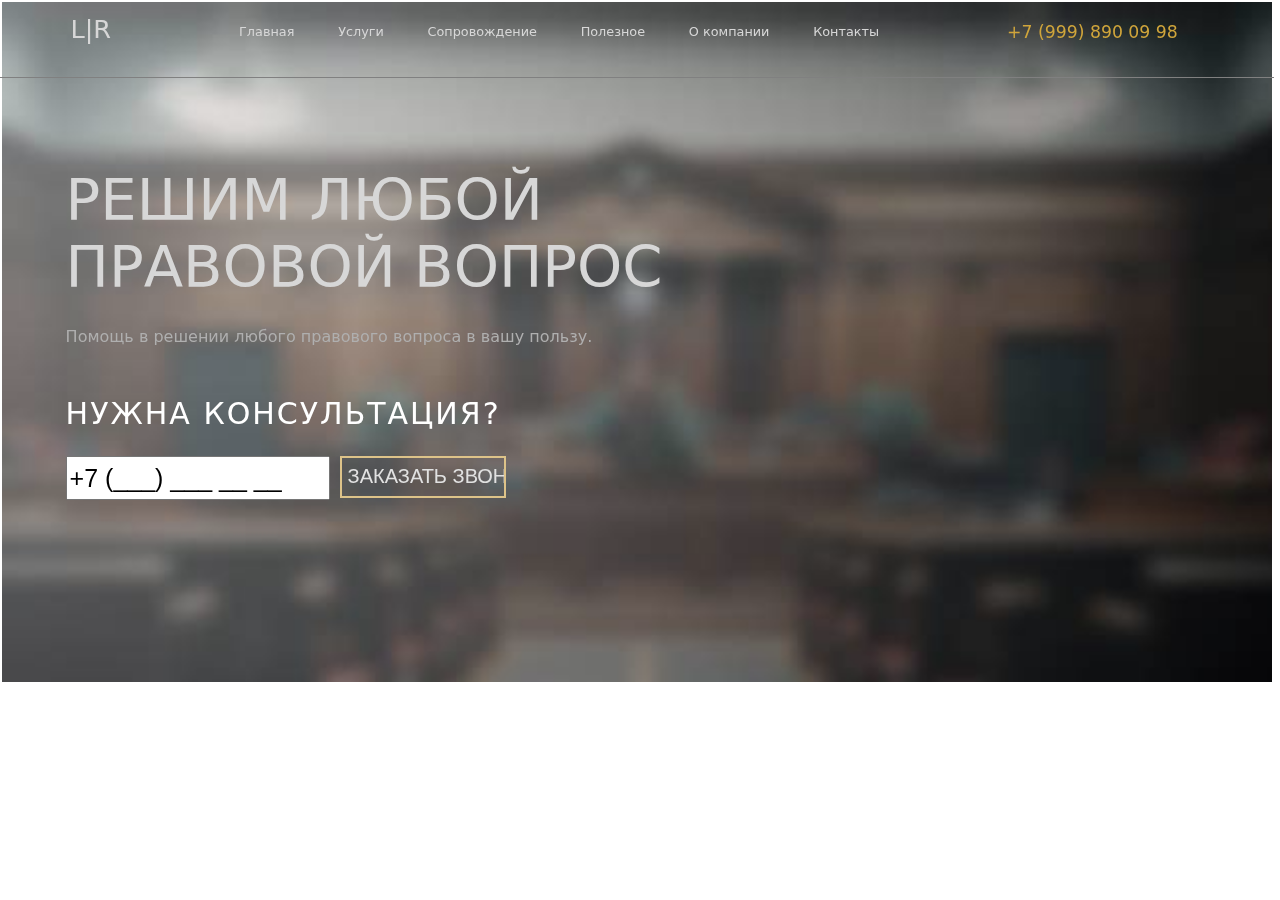
<file: index.html>
<!DOCTYPE html>
<html lang="en">
<head>
    <meta charset="UTF-8">
    <meta http-equiv="X-UA-Compatible" content="IE=edge">
    <meta name="viewport" content="width=device-width, initial-scale=1.0">
    <link rel="stylesheet" href="/CSS/style.css">
    <title>title</title>
</head>
<body>

    <div class="container">
    
    
        <div class="title">
        
            <div class="header">
            
                <div class="name">
                
                    <h1 class="name">L|R</h1>
                    
                </div>
                
                <div class="elements">
                
                    <a href=''>Главная</a>
                    <a href=''>Услуги</a>
                    <a href=''>Сопровождение</a>
                    <a href=''>Полезное</a>
                    <a href=''>О компании</a>
                    <a href=''>Контакты</a>
                    
                </div>
                
                <div class="phonenumber">
                
                    <h2>+7 (999) 890 09 98</h2>
                
                </div>
        
            </div>
            
            
            <div class="bigtitle">
            
                <div class="minititle">
                    
                    <h1>РЕШИМ ЛЮБОЙ ПРАВОВОЙ ВОПРОС</h1>
                    <h2>Помощь в решении любого правового вопроса в вашу пользу.</h2>
                    
                    <div class="consult">
                        <h2>НУЖНА КОНСУЛЬТАЦИЯ?</h2>
                        
                        <div class="consultinput">
                        
                        
                            <div class="consultnum">
                                <input maxlength="20" type="tel" name="consultnum" id="" value="+7 (___) ___ __ __">
                            </div>
                            
                            <div class="consultbut">
                                <input type="button" value="ЗАКАЗАТЬ ЗВОНОК">
                            </div>
                            
                            
                        </div>
                        
                    </div>
                    
                </div>
            
            </div>
        
        
        </div>
    
    
    </div>
    
</body>
</html>
</file>
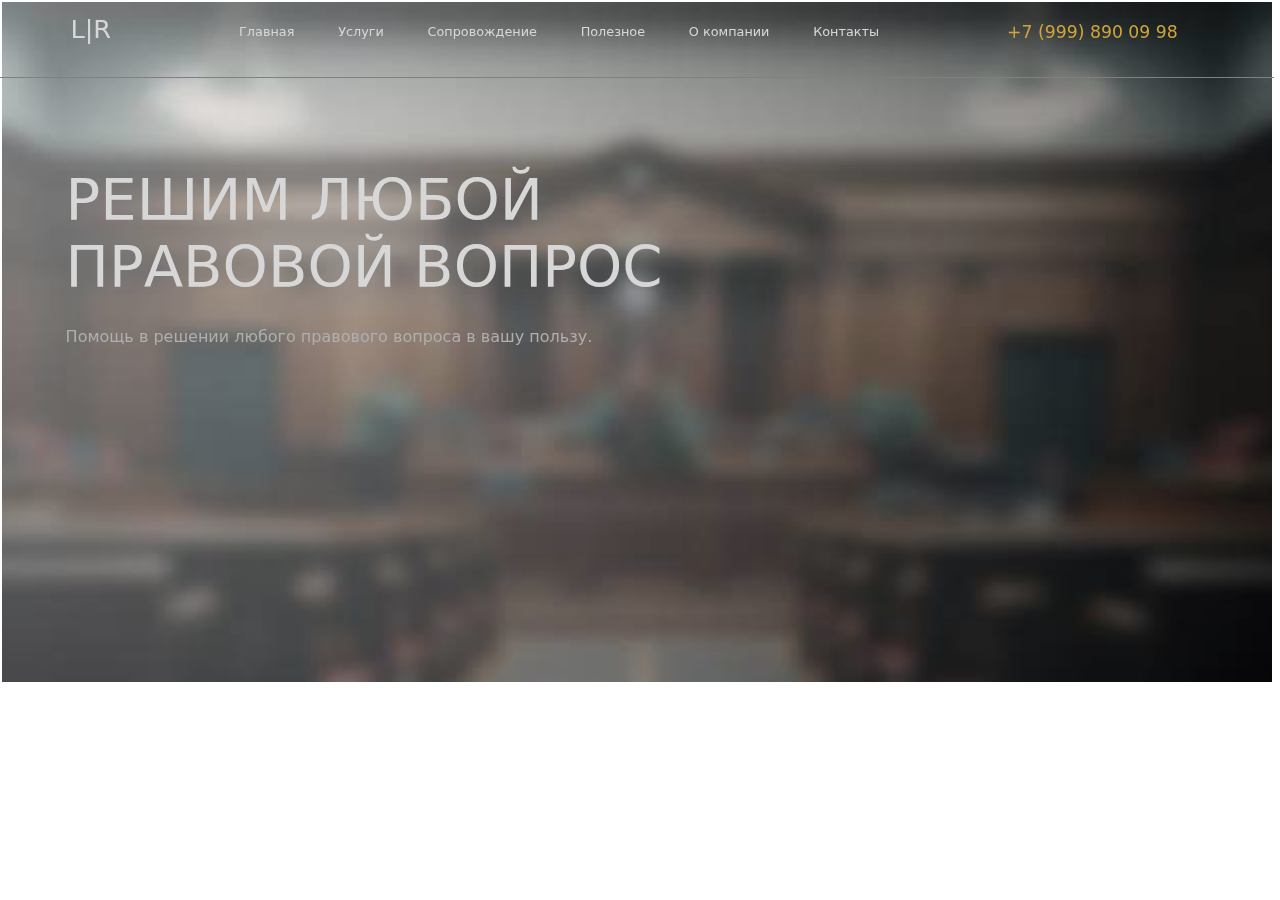
<file: HTML/index.html>
<!DOCTYPE html>
<html lang="en">
<head>
    <meta charset="UTF-8">
    <meta http-equiv="X-UA-Compatible" content="IE=edge">
    <meta name="viewport" content="width=device-width, initial-scale=1.0">
    <link rel="stylesheet" href="/CSS/style.css">
    <title>title</title>
</head>
<body>

    <div class="container">
    
    
        <div class="title">
        
            <div class="header">
            
                <div class="name">
                
                    <h1 class="name">L|R</h1>
                    
                </div>
                
                <div class="elements">
                
                    <a href=''>Главная</a>
                    <a href=''>Услуги</a>
                    <a href=''>Сопровождение</a>
                    <a href=''>Полезное</a>
                    <a href=''>О компании</a>
                    <a href=''>Контакты</a>
                    
                </div>
                
                <div class="phonenumber">
                
                    <h2>+7 (999) 890 09 98</h2>
                
                </div>
        
            </div>
            
            
            <div class="bigtitle">
            
                <div class="minititle">
                    
                    <h1>РЕШИМ ЛЮБОЙ ПРАВОВОЙ ВОПРОС</h1>
                    <h2>Помощь в решении любого правового вопроса в вашу пользу.</h2>
                    
                </div>
            
            </div>
        
        
        </div>
    
    
    </div>
    
</body>
</html>
</file>
<file: CSS/style.css>
@import url('https://fonts.googleapis.com/css2?family=Jost:ital@1&display=swap');

body{
    user-select: none;
    font-family: system-ui, -apple-system, BlinkMacSystemFont, 'Segoe UI', Roboto, Oxygen, Ubuntu, Cantarell, 'Open Sans', 'Helvetica Neue', sans-serif;
    font-weight: 100;
}
.header{
    display: flex;
    margin-right: 5vw;
    margin-left: -8px;
    height: 75px;
    flex-direction: row;
    border: 0.5px solid gray;
    border-top: 0px;
    border-right: 0px;
    border-left: 0px;
    width: 100vw;
    z-index: 2;
    color: rgb(215, 215, 215);
}
.name{
    font-size: 2vw;
    margin-top: 0.5vw;
    margin-left: 3vw;
    animation-name: up;
    animation-duration: 2s;
    animation-timing-function: ease-in-out;
    animation-fill-mode: both;
    animation-direction: normal;
    font-weight: 100;
}
.elements{
    display: flex;
    justify-content: space-between;
    width: 50vw;
    margin-left: 10vw;
    margin-top: 1.75vw;
}
.elements a{
    text-decoration: none;
    color: black;
    font-size: 1vw;
    color: rgb(215, 215, 215);
    user-select: none;
}
.elements a:hover{
    user-select: none;
    animation-name: up;
    animation-duration: 200ms;
    animation-timing-function: ease-in-out;
    animation-fill-mode: both;
    animation-direction: normal;
}
@keyframes up{

    0%{
        
    }
    
    100%{
        user-select: none;
        text-shadow: 0 0 5px goldenrod;
        color: goldenrod;
        text-decoration: underline;
        text-decoration-color: goldenrod;
    }

}
.phonenumber{
    margin-top: 0.5vw;
    margin-left: 10vw;
}
.phonenumber:hover{
    animation-name: up;
    animation-duration: 200ms;
    animation-timing-function: ease-in-out;
    animation-fill-mode: both;
    animation-direction: normal;
}
.phonenumber h2{
    font-size: 1.35vw;
    color: goldenrod;
    font-weight: 100;
}
.title{
    height: 680px;
}
.title{
    background-image: url(/IMG/sud.jpg);
    background-repeat: no-repeat;
    background-size: 100%;
    margin-top: -0.5vw;
    margin-left: -0.5vw;
    background-position: top center;
    filter: grayscale(20%);
}
.minititle{
    margin-left: 5vw;
    margin-top: 7vw;
    color: rgb(215, 215, 215);
    width: 50vw;
}
.minititle h1{
    font-size: 4.5vw;
    font-weight: 300;
}
.minititle h2{
    font-size: 1.25vw;
    color: rgb(175, 175, 175);
    margin-top: -1vw;
    font-weight: 100;
}
.consult h2{
    color: white;
    letter-spacing: 2px;
    margin-top: 50px;
    font-size: 30px;
}
.consultinput{
    display: flex;
}
.consultnum input{
    width: 20vw;
    height: 3vw;
    font-size: 25px;
}
.consultbut input{
    width: 13vw;
    height: 3.3vw;
    font-size: 20px;
    border: 2px solid #E3C37A;
    background: none;
    color: rgb(225, 225, 225);
    margin-left: 10px;
}
.consultbut input:hover{
    animation-name: consultbuthover;
    animation-duration: 250ms;
    animation-timing-function: ease-in-out;
    animation-fill-mode: both;
}
@keyframes consultbuthover {

    0%{
        
    }
    
    100%{
        font-size: 18px;
        box-shadow: 1px 1px 15px #E3C37A;
        background-color: #E3C37A;
        color: black;
    }
    
}
.consultbut input:active{
    animation-name: consultbutactive;
    animation-duration: 150ms;
    animation-timing-function: ease-in-out;
    animation-fill-mode: both;
}
@keyframes consultbutactive {

    0%{
        box-shadow: 1px 1px 15px #E3C37A;
        background-color: #E3C37A;
        color: black;
        font-size: 18px;
    }
    
    100%{
        box-shadow: 1px 1px 15px #E3C37A;
        background-color: #E3C37A;
        color: black;
        font-size: 15px;
    }
    
}
</file>
